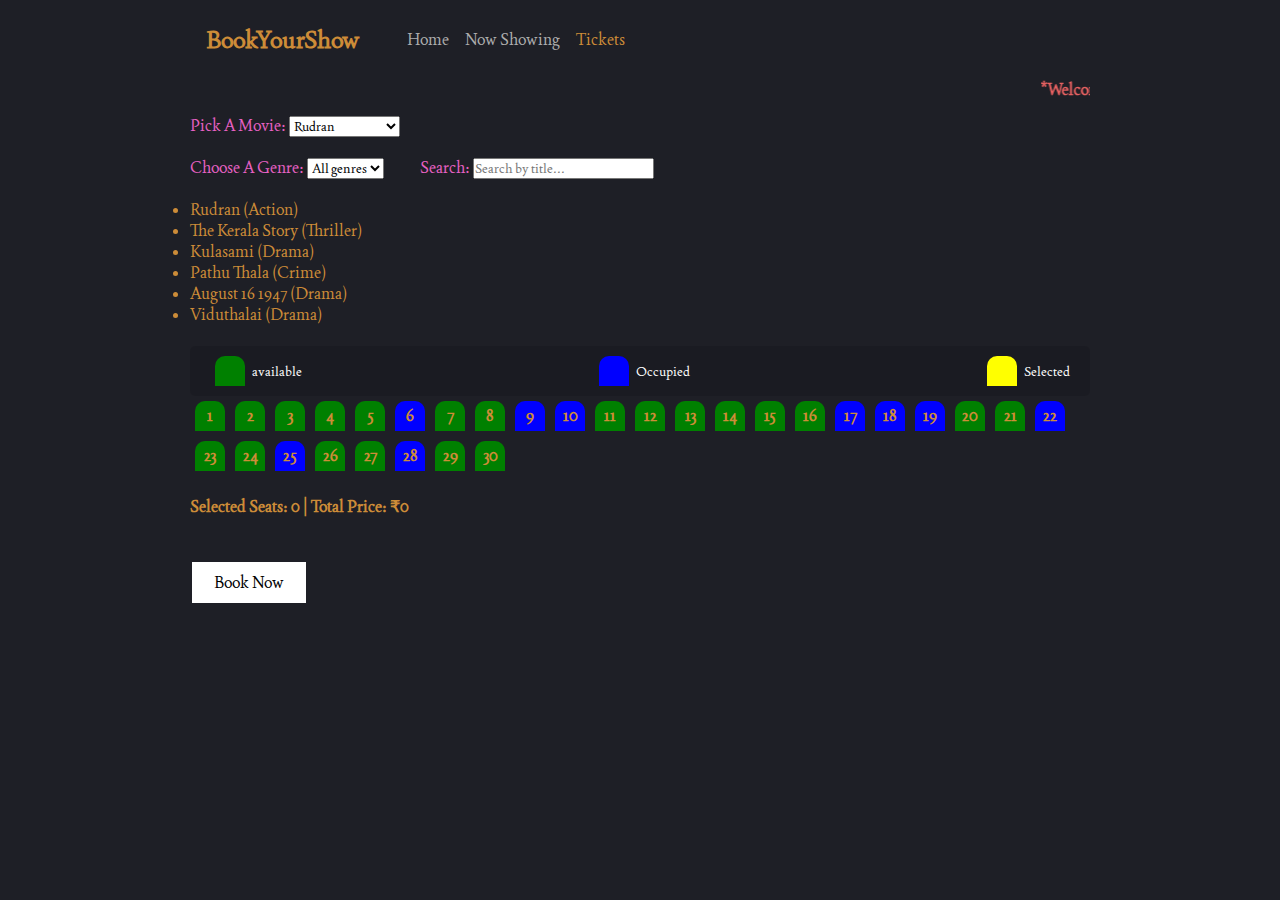
<file: moviebooking/book.html>
<!DOCTYPE html>
<html lang="en">

<head>
    <meta charset="UTF-8">
    <meta http-equiv="X-UA-Compatible" content="IE=edge">
    <meta name="viewport" content="width=device-width, initial-scale=1.0">
    <title>BookYourShow</title>
    <style>
    @import url('https://fonts.googleapis.com/css2?family=Joan&display=swap');
* {
    margin: 0;
    padding: 0;
    box-sizing: border-box;
    font-family: 'Joan', serif;
}

a {
    text-decoration: none;
    color: #adadad;
}

.btn {
    display: inline-block;
    padding: .5rem 1rem;
    background-color: #cd8c38;
    border-radius: 2rem;
    color: #1e1f26;
    transition: .3s;
}

.btn:hover {
    background-color: #92601f;
}

.btn-l {
    width: 100%;
    text-align: center;
}

body {
    background-color: #1e1f26;
    display: grid;
    grid-template-columns: 900px;
    justify-content: space-evenly;
    font-size: medium;
    font-family: Verdana, Geneva, Tahoma, sans-serif;
    
}


/* top bar */

.top-bar {
    display: flex;
    align-items: center;
    justify-content: space-between;
    padding: 1.5rem 1rem;
}

.left-content,
.right-content {
    display: flex;
    align-items: center;
}

.title {
    margin-right: 3rem;
    color: #cd8c38;
}

.navigation {
    display: flex;
    list-style: none;
}

.navigation li {
    margin-right: 1rem;
}

.navigation li a:hover {
    color: #cd8c38;
}

.active {
    color: #cd8c38;
}


img {
    position: absolute;
    top: 0;
    left: 0;
    width: 100%;
    height: 100%;
    object-fit: cover;
}



#movie-container1{
    margin: 10px 0;
    color: #cd8c38;
    display: flex;
    flex-direction: column;
    align-items: center;
    justify-content: center;
    
    
    
}
.showcase{
    background: rgba(0,0,0,0.1);
    padding: 5px 10px;
    border-radius: 5px;
    color:white;
    list-style: none;
    display: flex;
    justify-content: space-between;
}

.showcase li{
    display: flex;
    align-items: center;
    justify-content: center;
    margin: 0 10px;
}

.showcase li small{
    margin-left: 2px;
}

.btnn {
  background-color: white;
  border: none;
  color: black;
  padding: 10px 22px;
  text-align: center;
  text-decoration: none;
  display: inline-block;
  font-size: 16px;
  margin: 4px 2px;
  cursor: pointer;
}
 
form label {
  display: block;
  margin-bottom: 10px;
  display: inline-block;
}

form select {
  margin-bottom: 20px;
 
}

#seats {
  display: flex;
  flex-wrap: wrap;
  margin-bottom: 20px;
}



.seat{
    background-color:green;
    display: inline-block;
    width: 30px;
    height: 30px;
    margin: 5px;
    cursor: pointer;
    text-align: center;
    line-height: 30px;
    font-weight: bold;
    border-top-left-radius: 10px;
    border-top-right-radius: 10px;
}
.available {
  background-color: green;
}

.booked {
  background-color: blue;
}
.seat.selected{
    background-color: yellow;
}

.seat.occupied{
    background-color: blue;
}

.selected {
  background-color: yellow;
}


#total {
  margin-bottom: 20px;
  font-weight: bold;
}


    </style>
</head>

<body>
    <section class="top-bar">
        <div class="left-content">
            <h2 class="title">BookYourShow</h2>
            <ul class="navigation">
                <li><a href="home.html">Home</a></li>
                <li><a href="index.html">Now Showing</a></li>
                <li><a class="active" href="#">Tickets</a></li>
                
            </ul>
        </div>
    </section>
    <section>
        <marquee direction="left">
            <span style="color:#E76161"><b>*Welcome to the Movies Land!!* </b></span>
          </marquee>
    </section>
    <section id="movie-container1">
            <form id="booking-form">
                <span style="color:#e761c3">
            <label for="movie-select">
                Pick A Movie:
            </label>
                </span>
            
            <select id="movie-select">
                <option value="1">Rudran</option>
                <option value="2">The Kerala Story </option>
                <option value="3">Kulasami </option>
                <option value="4">Pathu Thala </option>
                <option value="5">August 16 1947 </option>
                <option value="6">Viduthalai </option>
            </select><br>
            <span style="color:#e761c3">
            <label>
                Choose A Genre:
            </label>
            </span>
            <select id="genre">
                <option value="">All genres</option>
                <option value="Action">Action</option>
                <option value="Thriller">Thriller</option>
                <option value="Drama">Drama</option>
                <option value="Crime">Crime</option>
              </select> &nbsp;&nbsp;&nbsp;&nbsp;&nbsp;
              &nbsp;&nbsp;&nbsp;&nbsp;
              <span style="color:#e761c3">
            <label>
                Search:
            </label>
              </span>
            <input type="text" id="search" placeholder="Search by title...">
            <div id="results"></div>
            <br>
            <ul class="showcase">
                <li>
                    <div class="seat"></div>
                    <small>available</small>
                </li>
                <li>
                    <div class="seat occupied"></div>
                    <small>Occupied</small>
                </li>
                <li>
                    <div class="seat selected"></div>
                    <small>Selected</small>
                </li>
            </ul>
            <div id="seats"></div>
        <div id="total"></div>
        <div id="timer"></div><br>
        <button type="submit" class="btnn">Book Now</button>
            </form>
    
        

    </section>
   
    
      
      <script src="./assets/script.js"></script>
</body>

</html>
</file>
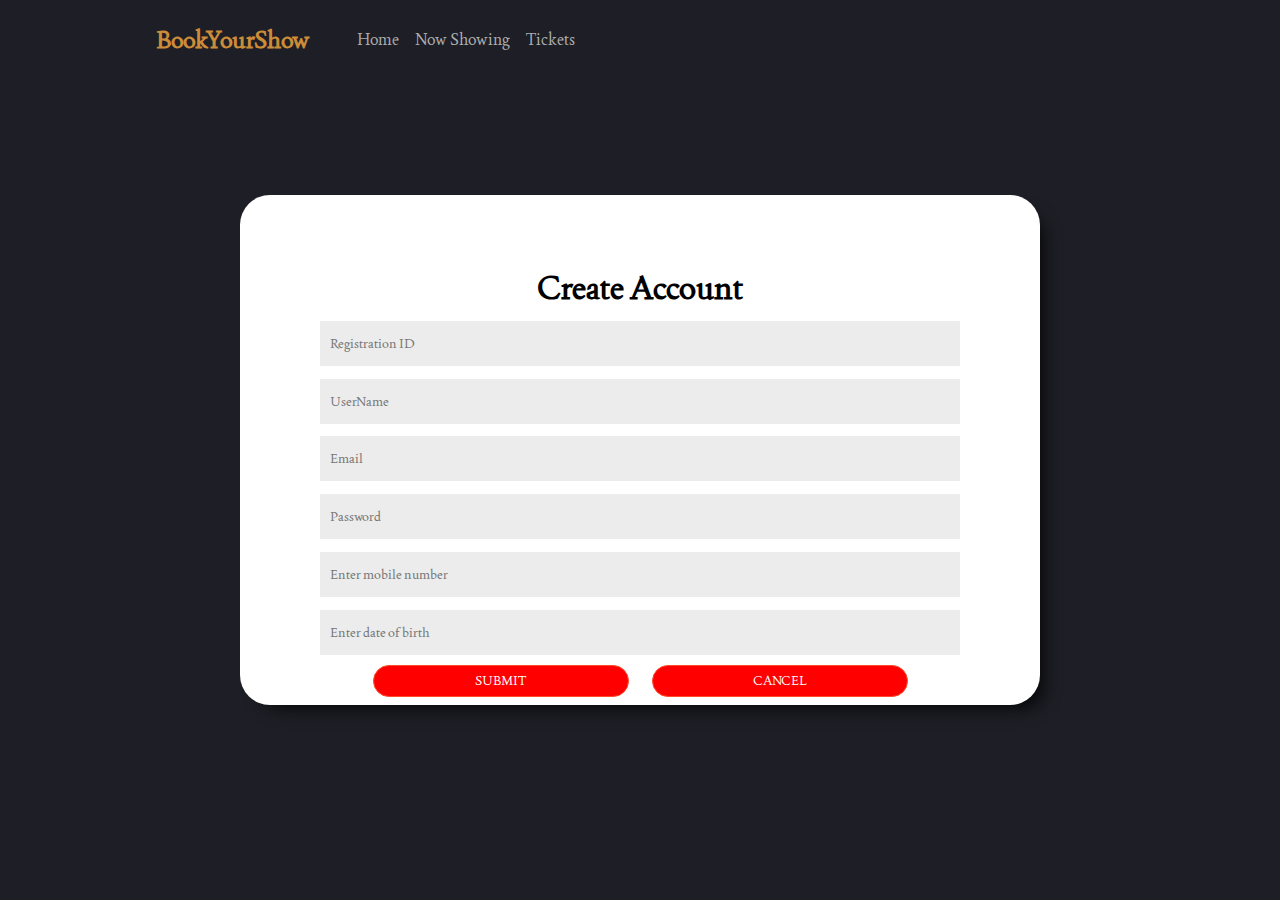
<file: moviebooking/signup.html>
<!DOCTYPE html>
<html lang="en">

<head>
    <meta charset="UTF-8">
    <meta http-equiv="X-UA-Compatible" content="IE=edge">
    <meta name="viewport" content="width=device-width, initial-scale=1.0">
    <title>BookYourShow</title>
    <style>
        @import url('https://fonts.googleapis.com/css2?family=Joan&display=swap');
* {
    margin: 0;
    padding: 0;
    box-sizing: border-box;
    font-family: 'Joan', serif;
}

a {
    text-decoration: none;
    color: #adadad;
}

.btn {
    display: inline-block;
    padding: .5rem 1rem;
    background-color: #cd8c38;
    border-radius: 2rem;
    color: #1e1f26;
    transition: .3s;
}

.btn:hover {
    background-color: #92601f;
}

.btn-l {
    width: 100%;
    text-align: center;
}

body {
    background-color: #1e1f26;
    display: grid;
    grid-template-columns: 1000px;
    justify-content: space-evenly;
    font-size: medium;
    font-family: Verdana, Geneva, Tahoma, sans-serif;
    
}

.top-bar {
    display: flex;
    align-items: center;
    justify-content: space-between;
    padding: 1.5rem 1rem;
}

.left-content,
.right-content {
    display: flex;
    align-items: center;
}

.title {
    margin-right: 3rem;
    color: #cd8c38;
}

.navigation {
    display: flex;
    list-style: none;
}

.navigation li {
    margin-right: 1rem;
}

.navigation li a:hover {
    color: #cd8c38;
}

.active {
    color: #cd8c38;
}


img {
    position: absolute;
    top: 0;
    left: 0;
    width: 100%;
    height: 100%;
    object-fit: cover;
}

    #signInSignUpBox {
  position: relative;
  background-color: white;
  width: 800px;
  height: 510px;
  position: absolute;
  top: 50%;
  left: 50%;
  transform: translate(-50%, -50%);
}


#signUp {
  transform: translateX(0);
  transition-duration: 1s;
  text-align: center;
  padding: 160px 40px;
  color: #fff;
}




#signUpForm {
  border-radius: 20px;
  text-align: center;
}


#signUpForm h1 {
  margin-top: 4.5rem;
}

#signUpForm p {
  font-size: 0.8rem;
  margin-top: 1.6rem;
}


#signUpForm input {
  border: none;
  background-color: #ececec;
  margin-top: 0.8rem;
  line-height: 35px;
  padding: 5px 10px;
  width: 80%;
}

.btn {
  text-transform: uppercase;
  color: #fff;
  background-color: red;
  border-radius: 20px;
  border: 1px solid #FF4B2B;
  padding: 10px 40px;
  cursor: pointer;
  margin: 10px 10px;
  line-height: 10px;
  width: 32%;
}
#signInSignUpBox {
  background-color: #fff;
  border-radius: 30px;
  box-shadow: 12px 12px 17px -8px rgba(0, 0, 0, 0.75);
}




    </style>
</head>

<body>
    <section class="top-bar">
        <div class="left-content">
            <h2 class="title">BookYourShow</h2>
            <ul class="navigation">
                <li><a href="home.html">Home</a></li>
                <li><a href="index.html">Now Showing</a></li>
                <li><a href="book.html">Tickets</a></li>
                
            </ul>
        </div>
    </section>
    <div class="container">
        <div id="signInSignUpBox">
          
           
            <div id="signUpForm">
              <div class="holder">
                
                  <h1>Create Account</h1>
                  <input type="text"  name="registerid"  class="form-control" placeholder="Registration ID" required><br>
                  <input type="text" placeholder="UserName" name="username" class="form-control" pattern="[A-Za-z]+" required><br>
                  <input type="email" placeholder="Email" name="email" class="form-control" required><br>
                  <input type="password" placeholder="Password" name="password" pattern="(?=.*\d)(?=.*[a-z])(?=.*[A-Z])(?=.*[\W_]).{8,}" class="form-control" required>
                  <input type="tel"  name="mobile" placeholder="Enter mobile number" class="form-control" pattern="[0-9]{10}" required>
                  <input type="text"  name="dob" placeholder="Enter date of birth" class="form-control" pattern="^(0?[1-9]|[12][0-9]|3[01])(0?[1-9]|1[0-2])[0-9]{4}$" required>


                  <a href="index.html"><button class="btn">Submit</button></a>
                  <a href="home.html"><button class="btn">Cancel</button></a>
                 
                
                  
                </div>
            </div>
          </div>
        
      </div>
    
      
    </body>
</html>
</file>
